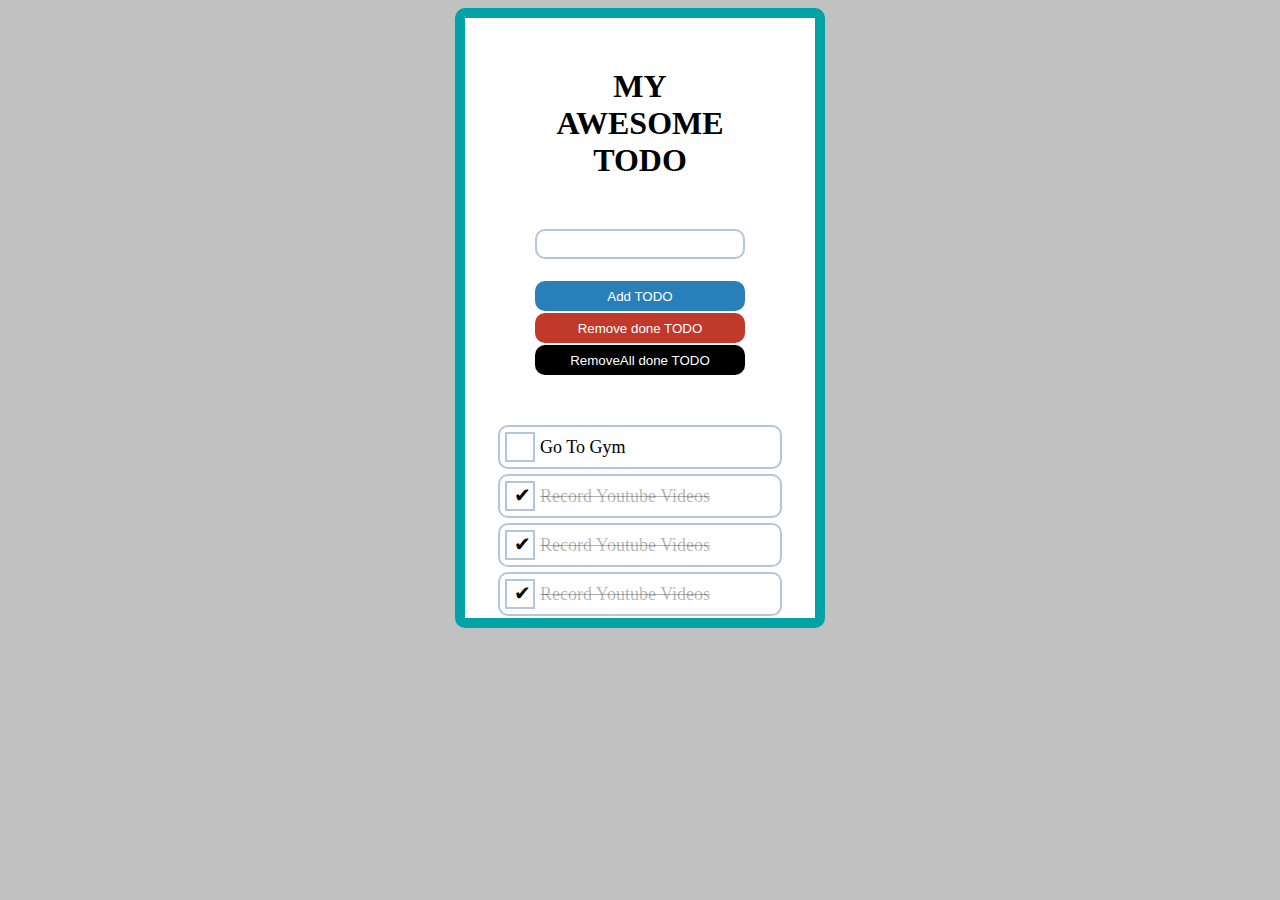
<file: Project/index.html>
<!DOCTYPE html>
<html lang="en">
<head>
    <meta charset="UTF-8">
    <meta name="viewport" content="width=device-width, initial-scale=1.0">
    <title>Simple Todo Application</title>
    <link rel="stylesheet" href="style.css">
</head>
<body>
    <div id="container">
        <div class="controls">
            <h1>My Awesome TODO</h1>
            <input type="text" id="input"><br>
            <button type="button" id="add">Add TODO</button>
            <button type="button" id="remove">Remove done TODO</button>
            <button type="button" id="removeall">RemoveAll done TODO</button> 
        </div>
        <ul id="list">
            <!--label ma for tyare j use karvu ke jyare aapde node, mongo db use karta hoy tyare aam pan kari sakay-->
            <li class="mycheck"><input type="checkbox" id="check"><label>Go To Gym</label></li>
            <li class="mycheck"><input type="checkbox" id="check" checked><label>Record Youtube Videos</label></li>
            <li class="mycheck"><input type="checkbox" id="check" checked><label>Record Youtube Videos</label></li>
            <li class="mycheck"><input type="checkbox" id="check" checked><label>Record Youtube Videos</label></li>

        </ul>
    </div>
    <script src="todo.js"></script>
</body>
</html>
</file>
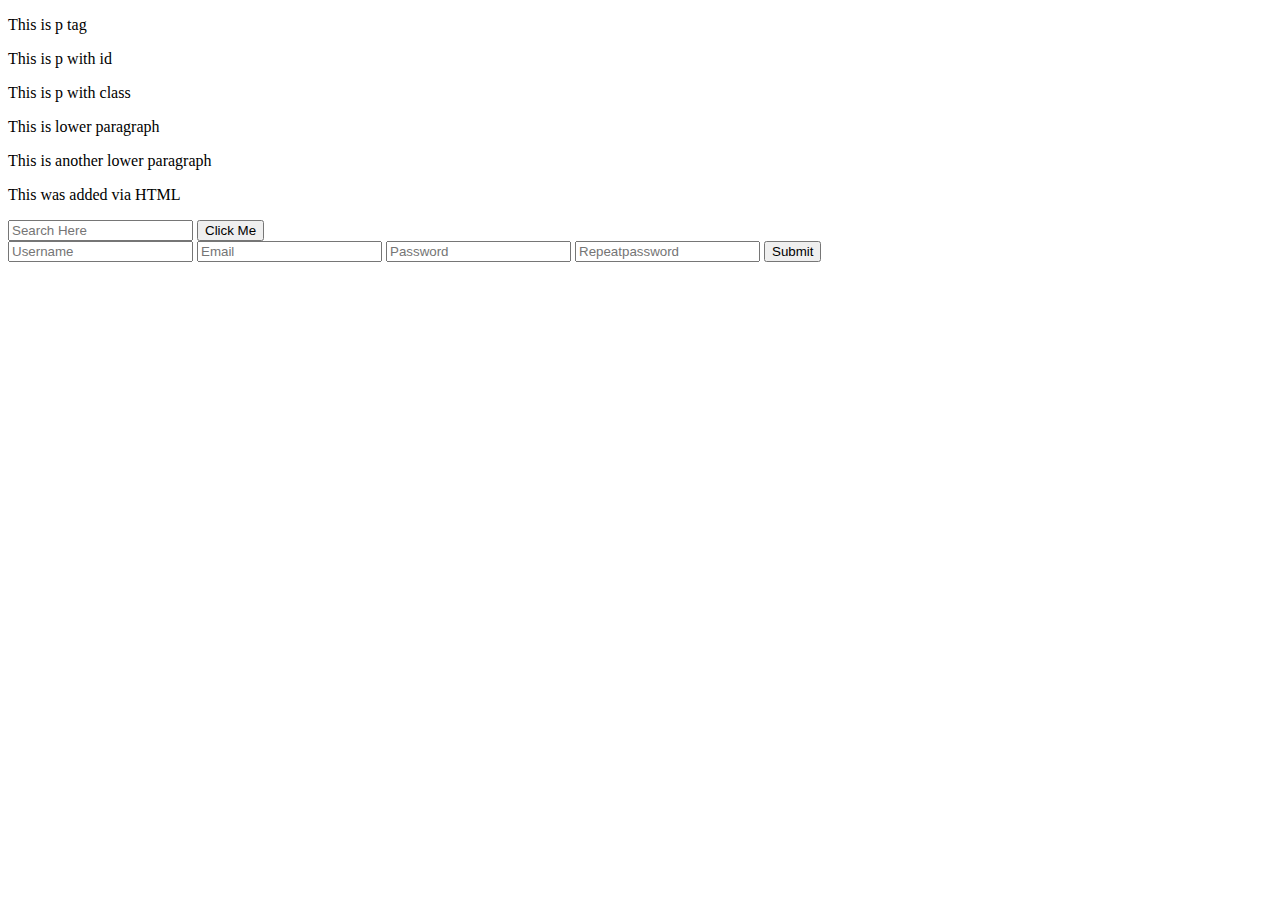
<file: WebBasic/index.html>
<!DOCTYPE html>
<html lang="en">
<head>
    <meta charset="UTF-8">
    <meta name="viewport" content="width=device-width, initial-scale=1.0">
    <title>Basic</title>
    <!--suppose hu aa js ni line body mathi ahiya head ma muku to undefined aave che output bcoz e body na code mate che 
    and jo jquery no code hoy to pan head ma lakhvu or may be browser ma pan evu hoi sake ke pehla script run thay pachi body so depends on browser(WebPage)
    <script src = "myscript.js"></script>
    and aapde je code lakhiye e custom code kehvay so aapde bottom ma j lakhvanu script tag -->
</head>
<body>
    <p>This is p tag</p>
    <p id="idone">This is p with id</p>
    <p class="classone">This is p with class</p>
    <p>This is lower paragraph</p>
    <p>This is another lower paragraph</p>
    <p>This was added via HTML</p>
    <!--js ma create element karvu hoy to js ni file ma code lakhyo che just watch it-->
    <input type="text" name="" id="myform" placeholder="Search Here">
    <button onclick = "myValidation()">Click Me</button>

    <form class = "myform">
        <input type="text" name="username" placeholder = "Username">
        <input type="text" name="email" placeholder = "Email">
        <input type="text" name="password" placeholder = "Password">
        <input type="text" name="repeatpassword" placeholder = "Repeatpassword">
        <button type="submit">Submit</button>
    </form>

    <script src = "MyClass.js"></script>
</body>
</html>

<!-- DOM Concept
D - Document means file which used myself
O - Object means je pan tag che ene Object kehvay
M - Modal means layout etle pehla head pachi body aave e rite -->
</file>
<file: Project/style.css>
body{
    background-color: #c1c1c1;
}

#container {
    width : 350px;
    height: auto;
    margin : 0 auto;
    text-align : center;
    background: white;
    height : 600px;
    overflow-y : auto;
    color : black;
    border : 10px solid #01a3a4;
    border-radius : 10px ;
    
}

#container h1 {
    margin-top : 50px;
    margin-bottom :50px;
    text-transform : uppercase; 
}

#container ul { 
    margin-top :50px;
    padding-left : 0;
}

#container ul li {
    list-style : none;
    border : 2px solid #b5c5dd;
    width : 80%;
    opacity : 0;
    transition : opacity 0.5s ease-in-out;
    height :40px;
    margin : 5px auto;
    text-align : left;
}

#container ul li label {
    margin : 0 auto;
    vertical-align : middle;
    height : 100%;
    line-height : 40px;
    font-size : 18px;
}

#container ul li #check {
    float : left;
    width : 30px;
    height : 30px;
    margin : 5px;
    -webkit-appearance : none;
    border : 2px solid #b5c5dd;
    position : relative;
    outline : 0; 
}

#container ul li #check:checked:after {
    content : "\2714";
    font-size : 20px;
    position : absolute;
    top : 0px;
    left : 7px;
    color : black;
}

#container ul li input[type="checkbox"]:checked + label{
    text-decoration : line-through;
    color : rgba(0, 0, 0, 0.3);
}

#container .controls { 
    width : 60%;
    margin : auto;
}

#container .controls #input { 
    width : 100%;
    height : 30px;
    font-size : 20px;
    padding-left : 5px;
    box-sizing : border-box;
    margin-bottom : 20px;
    border : 2px solid #b5c5dd;
    border-radius : 10px;
}

#container .controls #input:focus { 
    outline : 0 ;
}

#container .controls button {
    width : 100%;
    background : white;
    border : none;
    height : 30px;
    margin-top : 2px;
    cursor : pointer;
    color : white;
}

#container .controls button:focus { 
    outline : 0;
}

#container .controls button:hover { 
    transform : scale(1.05);
}

#container .controls #add {
    background-color : #2980b9;
    border-radius : 10px;
}

#container .controls #remove { 
    background-color : #c0392b;
    border-radius : 10px;
}

#container .controls #removeall { 
    background-color : #000;
    border-radius : 10px;
}


#container .mycheck { 
    opacity : 1;
    border-radius : 10px;
}

.visual {
    opacity : 1 !important;
    border-radius : 10px;
}
</file>
